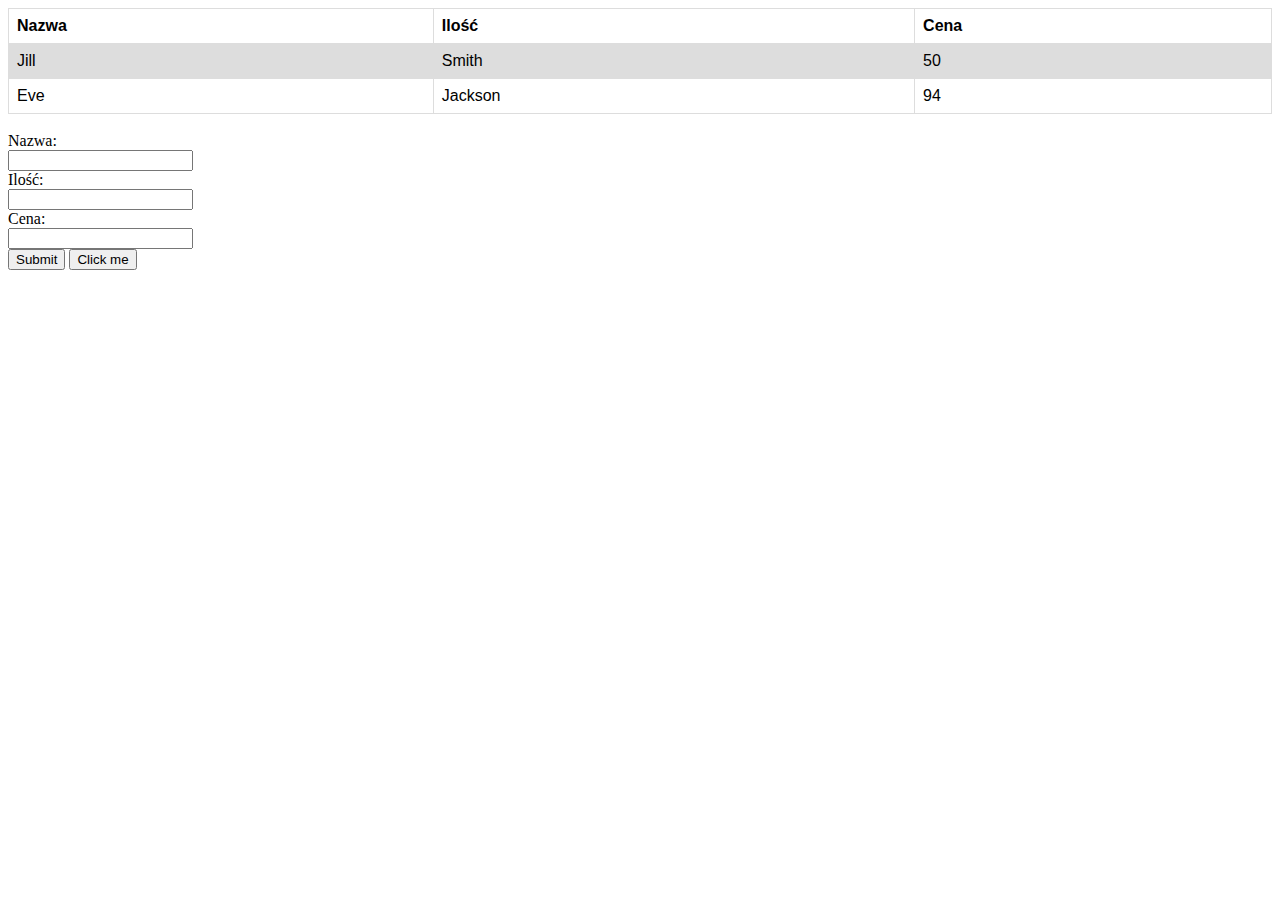
<file: index.html>
<!DOCTYPE html>
<head>
    <link rel="stylesheet" href="styles.css">
</head>
<body>
    <table id="table-paragon"style="width:100%">
        <tr>
            <th>Nazwa</th>
            <th>Ilość</th>
            <th>Cena</th>
        </tr>
        <tr>
            <td>Jill</td>
            <td>Smith</td>
            <td>50</td>
        </tr>
        <tr>
            <td>Eve</td>
            <td>Jackson</td>
            <td>94</td>
        </tr>
    </table><br>
    <div>
        <form id="form-paragon">
            <label for="name">Nazwa:</label><br>
            <input type="text" id="name" name="name"><br>
            <label for="count">Ilość:</label><br>
            <input type="text" id="count" name="count"><br>
            <label for="price">Cena:</label><br>
            <input type="text" id="price" name="price"><br>
            <input type="submit" onClick="submitForm()" value="Submit">
            <button onclick="submitForm()">Click me</button>
        </form>
    </div>
</body>
<script>

    function submitForm(){
        var form = document.getElementById("form-paragon");
        const name = getFormNameInput(form);
        const count = getFormCountInput(form);
        const price = getFormPriceInput(form);
        var item = new Item(name, count, price);
        item.saveObject();

    }

    function Item(name, count, pirce){
        this.name = name;
        this.count = count;
        this.price = price;
        this.saveObject = () => {
            alert("Zapis obiektu w jsonie i storage cos tam");
        }
    }

    function getFormNameInput(form) {
        let name = form.elements[0].value;
        if (!is_string(name)){
            alert("Wprowadzono niepoprawną nazwę produktu.");
            name = null;
        return name;
        }
    }
    function getFormCountInput(form) {
        let count = form.elements[1].value;
        if(!is_integer(count)){
            alert("Wprowadzono niepoprwną wartość pola count.");
            count = null;
        }
        return count;
    }

    function getFormPriceInput(form) {
        let price = form.elements[2].value;
        if(!typeof price === 'number'){
            alert("Wprowadzono niepoprawną wartość pola price.");
            price = null;
        }
        return price;
    }

    function is_string(input) {
        let is_string = false;
        if (typeof input === 'string' || input instanceof String)
            is_string = true;
        return is_string;
    }

    function is_integer(input){
        let is_int = false;
        if(input === +input && input === (input|0)) {
            is_int = true;
        }
        return is_int
    }   
</script>
</file>
<file: styles.css>
table {
    font-family: arial, sans-serif;
    border-collapse: collapse;
    width: 100%;
  }
  
  td, th {
    border: 1px solid #dddddd;
    text-align: left;
    padding: 8px;
  }
  
  tr:nth-child(even) {
    background-color: #dddddd;
  }
</file>
